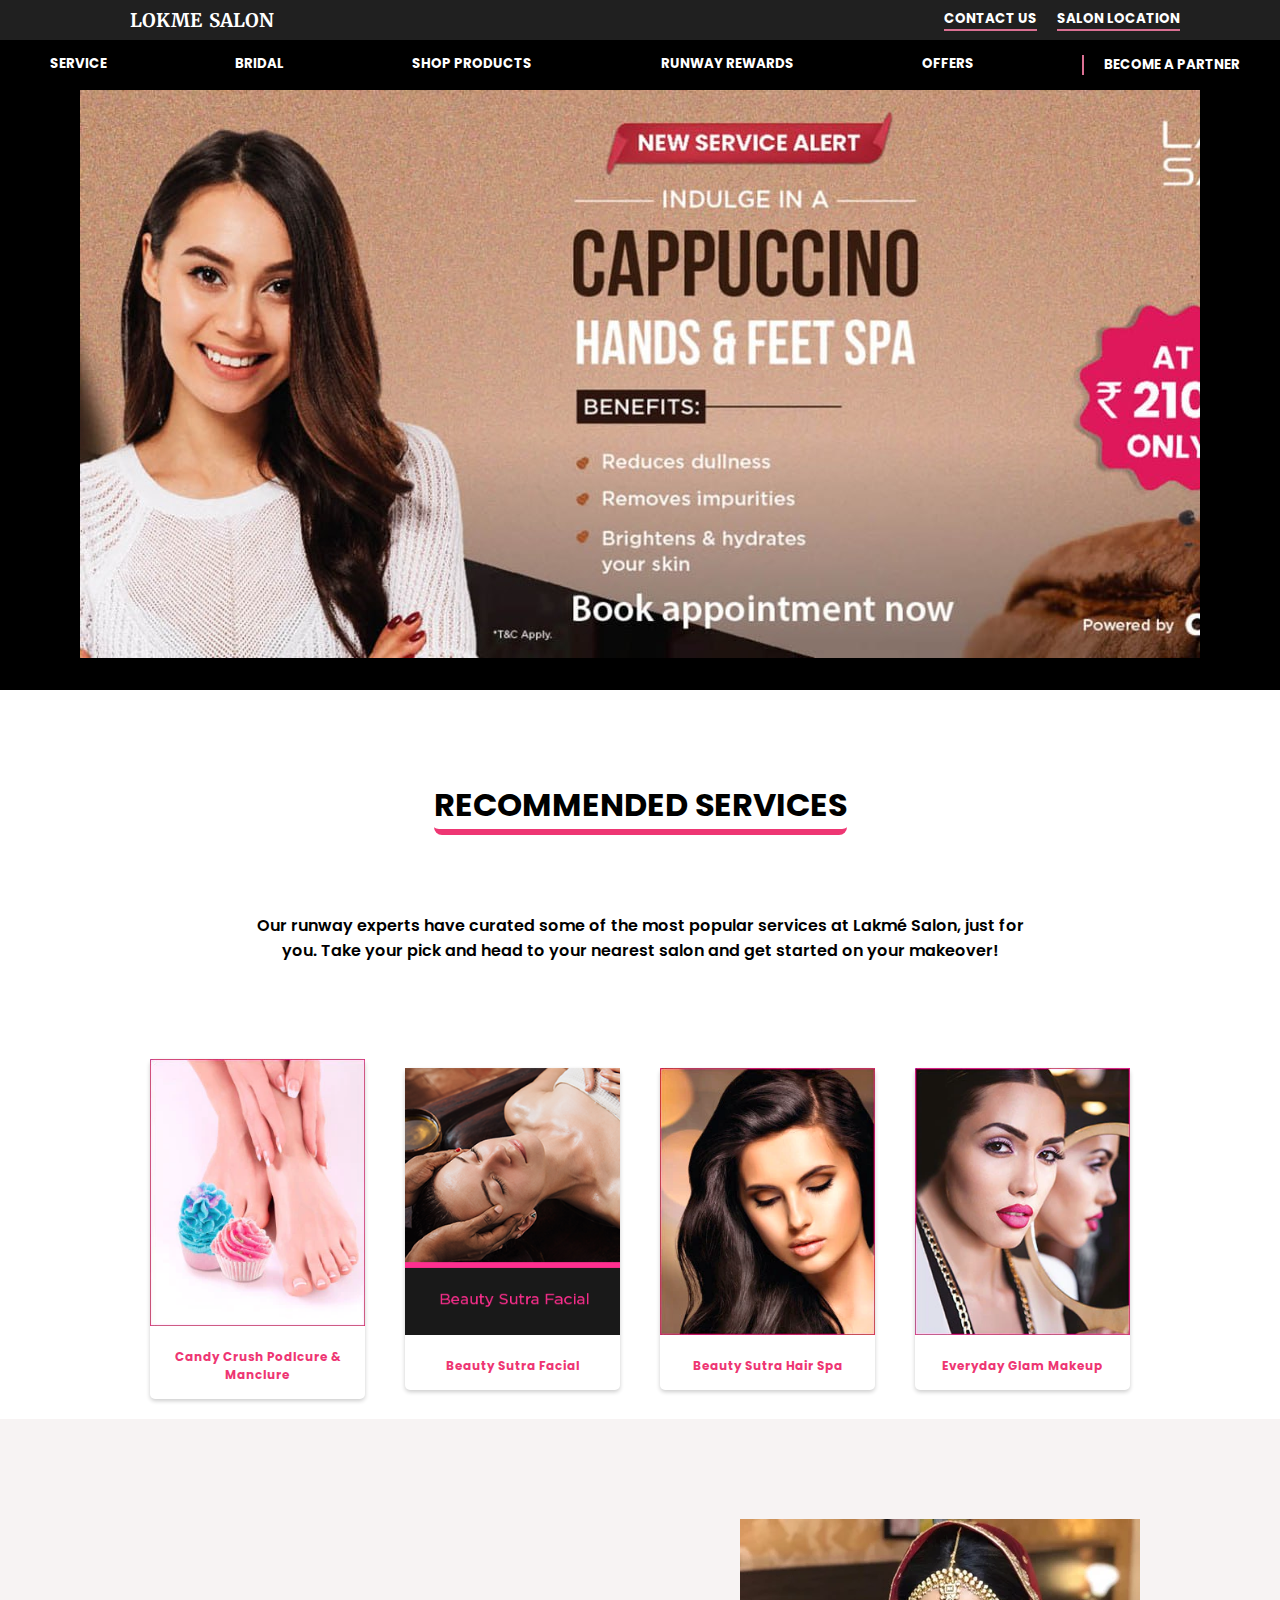
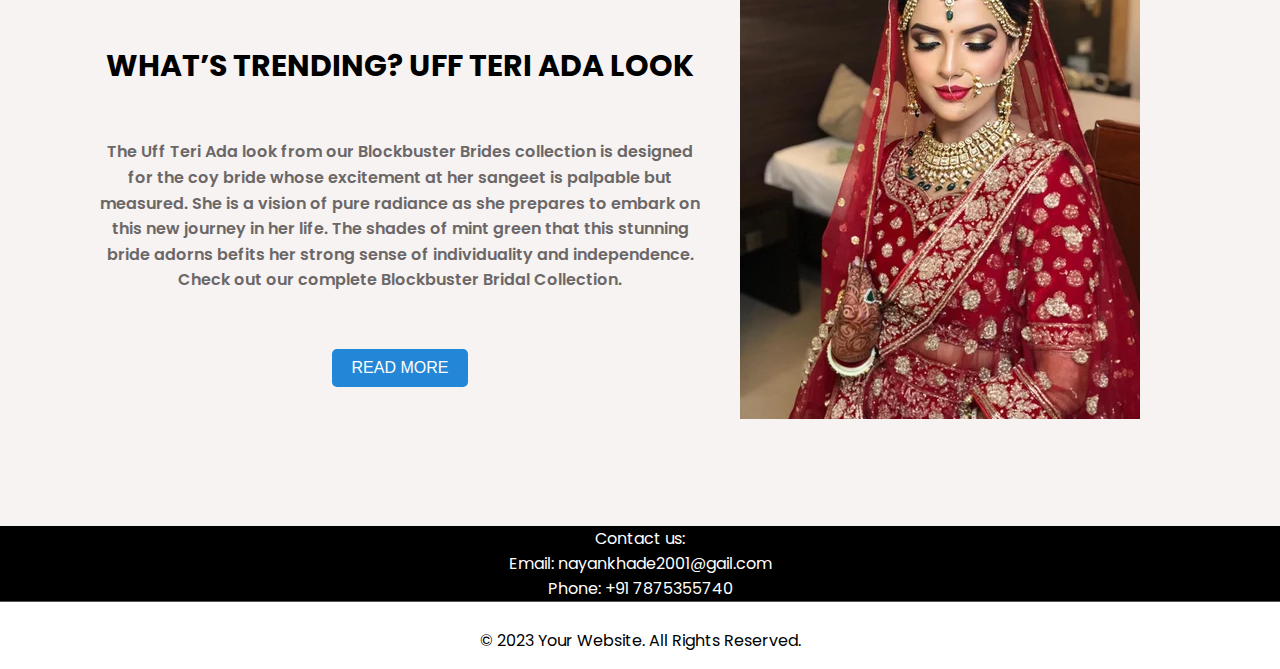
<file: Lakme Clone/Index.html>
<!DOCTYPE html>
<html lang="en">

<head>
    <meta charset="UTF-8">
    <meta http-equiv="X-UA-Compatible" content="IE=edge">
    <meta name="viewport" content="width=device-width, initial-scale=1.0">
    <title>Lakme Salon</title>
    <link rel="stylesheet" href="style.css">
    <link rel="preconnect" href="https://fonts.googleapis.com">
    <link rel="preconnect" href="https://fonts.googleapis.com">
    <link rel="preconnect" href="https://fonts.gstatic.com" crossorigin>
    <link
        href="https://fonts.googleapis.com/css2?family=Lora&family=Merriweather&family=Poppins:wght@300;600&family=Teko&display=swap"
        rel="stylesheet">
    <link rel="preconnect" href="https://fonts.googleapis.com">
    <link rel="preconnect" href="https://fonts.googleapis.com">
    <link rel="preconnect" href="https://fonts.gstatic.com" crossorigin>
    <link
        href="https://fonts.googleapis.com/css2?family=Barlow+Condensed:wght@200;400&family=Lora&family=Merriweather&family=Poppins:wght@300;600&family=Teko&display=swap"
        rel="stylesheet">
</head>

<body>
    <div class="container">
        <div class="logo">
            <h3 class="logo-text">LOKME <span>SALON</span></h3>
            <div class="right-align">
                <h5>CONTACT US</h5>
                <h5>SALON LOCATION</h5>
            </div>
        </div>
        <div class="navbar">
            <h5 class="taps services">SERVICE</h5>
            <h5 class="taps bridal">BRIDAL</h5>
            <h5 class="taps shop">SHOP PRODUCTS</h5>
            <h5 class="taps rewards">RUNWAY REWARDS</h5>
            <h5 class="taps offers">OFFERS</h5>
            <h5 class="taps partner">BECOME A PARTNER</h5>
        </div>
        <div class="back">
            <div class="slider-wrapper">
                <div class="slider">
                    <img id="slide-1" src="Slid2.jpg" alt="" class="slide-1">
                    <img id="slide-2" src="Slid3.jpg" alt="" class="slide-1">
                    <img id="slide-3" src="Slid4.jpg" alt="" class="slide-1">
                </div>
            </div>
        </div>
        <div class="section-services">
            <h1>RECOMMENDED SERVICES</h1>
            <p class="details">Our runway experts have curated some of the most popular services at Lakmé Salon, just
                for you.
                Take your pick and head to your nearest salon and get started on your makeover!
            </p>
            <div class="contest-section">
                <div class="card card1">
                    <img src="Card1.jpg" alt="">
                    <h3>Candy Crush Podlcure & Manclure</h3>
                </div>

                <div class="card card2">
                    <img src="Card2.png" alt="">
                    <h3>Beauty Sutra Facial</h3>
                </div>

                <div class="card card3">
                    <img src="Card4.webp" alt="">
                    <h3>Beauty Sutra Hair Spa</h3>
                </div>
                <div class="card card4">
                    <img src="Card5.webp" alt="">
                    <h3>Everyday Glam Makeup</h3>
                </div>
            </div>
            <div class="trend">
                <div class="info">
                    <h2>WHAT’S TRENDING?
                        UFF TERI ADA LOOK</h2>
                    <p>The Uff Teri Ada look from our Blockbuster Brides collection is designed for the coy bride whose
                        excitement at her sangeet is palpable but measured. She is a vision of pure radiance as she
                        prepares to embark on this new journey in her life.

                        The shades of mint green that this stunning bride adorns befits her strong sense of
                        individuality and independence.

                        Check out our complete Blockbuster Bridal Collection.</p>
                        <button class="btn">READ MORE</button>
                </div>
                <div class="img">
                    <img src="sec3.webp" alt="">
                </div>
            </div>
            <div class="foter">
            <div class="footer-contact">
                <p>Contact us:</p>
                <p>Email: nayankhade2001@gail.com</p>
                <p>Phone: +91 7875355740</p>
            </div>
        </div>
        <div class="footer-bottom">
            <p>&copy; 2023 Your Website. All Rights Reserved.</p>
        </div>
    </div>
        </div>
</body>

</html>
</file>
<file: Lakme Clone/style.css>
body {
    margin: 0;
    padding: 0;
    display: flex;
    font-family: 'Poppins', sans-serif;
}

.container {
    width: 100%;
}
.navbar, .logo {
    position: fixed;
    top: 0;
    width: auto;
    z-index: 100;
    cursor: pointer;
}
.logo {
    background-color: rgb(32, 32, 32);
    color: white;
    display: flex;
    justify-content: space-between;
    align-items: center;
    padding-left: 10px;
    height: 40px;
    position: -webkit-sticky;
    position: sticky;
    top: 0;
}

.logo-text {
    padding-left: 120px;
    font-family: 'Lora', serif;
    font-family: 'Merriweather', serif;
}

.logo-text span {
    margin-left: 3px;
}

.right-align {
    display: flex;
    padding-right: 100px;
}

.right-align h5 {
    color: white;
    margin-left: 20px;
    border-bottom: 2px solid palevioletred;
}

.navbar {
    display: flex;
    background-color: black;
    height: 50px;
    justify-content: space-between;
    align-items: center;
    position: -webkit-sticky;
    position: sticky;
    top: 0;
}

.nav,
.taps {
    margin-left: 30px;
    padding-left: 20px;
    color: white;
    padding-right: 20px;
    border-bottom: 2px solid transparent;
    /* Initially transparent border */
    text-align: center;
    box-sizing: 2px;
    transition: border-color 0.3s ease;
}

.taps:hover {
    border-color: palevioletred;
}

.partner {
    padding-left: 20px;
    padding-right: 40px;
    border: none;
    border-left: 2px solid palevioletred;
}

.back {
    background-color: black;
    height: 600px;
}

.slider-wrapper {
    position: relative;
    max-width: 70rem;
    margin: 0 auto;
    overflow: hidden;
}

.slider {
    display: flex;
    animation: slide 20s linear infinite;
}

.slider img {
    flex: 0 0 100%;
}

@keyframes slide {
    0%, 100% {
        transform: translateX(0);
    }
    33.33% {
        transform: translateX(0);
    }
    50% {
        transform: translateX(-100%);
    }
    83.33%, 66.66% {
        transform: translateX(-200%);
    }
}


.section-services {
    text-align: center;
}

.section-services h1 {
    display: inline-block;
    padding-top: 70px;
    border-bottom: 6px solid rgb(238, 54, 115);
    border-radius: 8px;
}

.section-services .details{
    text-align: center;
    padding: 0 20%;
    padding-top: 40px;
    color: black;
    font-weight:510;
}

.contest-section {
    display: flex;
    justify-content: center;
    align-items: center;
    text-align: center;
}

.contest-section .card {
    flex: 1;
    margin: 20px; 
    margin-top: 80px;
    box-shadow: 0px 2px 4px rgba(0, 0, 0, 0.2);
    border-radius: 5px;
    position: relative;
}

.contest-section .card img {
    width: 100%;
    height: auto;
}

.contest-section .card h3 {
    margin: 15px 0;
    font-size: 12px;
    color: rgb(238, 54, 115);
}

.contest-section .card1 {
    margin-left: 150px;
}

.contest-section .card4 {
    margin-right: 150px;
}


.trend {
    background-color: rgb(247, 243, 243);
    color: black;
    display: flex;
    padding: 100px;
}

.info {
    max-width: 600px;
    padding-top: 100px;
}

.info h2 {
    font-size: 30px;
    margin-bottom: 20px;
}

.info p {
    color: rgb(107, 103, 103);
    font-weight: 510;
    line-height: 1.6;
    padding-top: 30px;
}

.trend .img {
    height: auto; 
    margin-left: 40px;
}


.btn {
    padding: 10px 20px;
    background-color: #2386d6;
    color: white;
    border: none;
    border-radius: 5px;
    cursor: pointer;
    font-size: 16px;
    margin-top: 40px;
    transition: background-color 0.3s ease;
}

.btn:hover {
    background-color: #175a99;
}






.foter{
    background-color: black;
    color: white;
}
.footer-content {
    display: flex;
    justify-content: space-between;
    align-items: center;
}

.footer-logo h3 {
    margin: 0;
}

.footer-links ul {
    list-style: none;
    padding: 0;
    display: flex;
}

.footer-links li {
    margin-right: 20px;
}

.footer-links a {
    text-decoration: none;
    color: white;
}

.footer-contact p {
    margin: 0;
}

.footer-bottom {
    text-align: center;
    padding-top: 10px;
    border-top: 1px solid #555;
}
</file>
